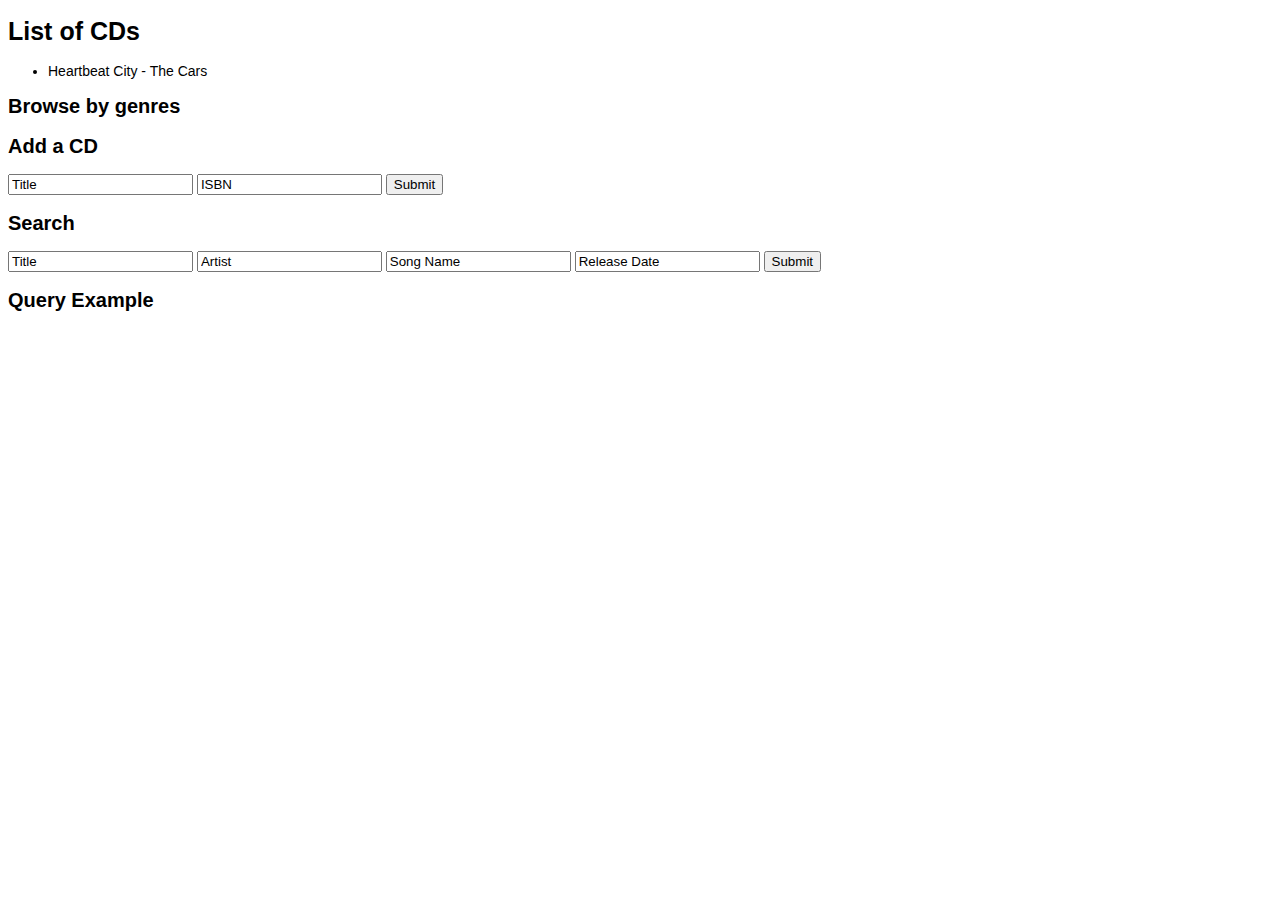
<file: index.html>
<!DOCTYPE html>
<html lang="en">
<head>
<title>CDs</title>
<link href="style.css" rel="stylesheet" type="text/css">
</head>
<body>
<div id="cd">
<h1>List of CDs</h1>
<ul>
<li><a rel="cd" href="0075596029629.html">Heartbeat City - The Cars</a></li>
</ul>
</div>
<div id="genres">
<h2><a rel="genres" href="genres.html">Browse by genres</a></h2>
</div>
<div id="add-cd">
<h2>Add a CD</h2>
<form method="post" action="/">
<input type="text" name ="Title" value="Title"/>
<input type="text" name ="ISBN" value="ISBN"/>
<input type="submit"/>
</form>
</div>
<div id="query">
<h2>Search</h2>
<form method="get" action="/query">
<input type="text" name="title" value="Title"/>
<input type="text" name="artist" value="Artist"/>
<input type="text" name="song-name" value="Song Name"/>
<input type="text" name="release-date" value="Release Date"/>
<input type="submit"/>
<h2><a rel="query" href="find-cds.html">Query Example</a></h2>
</form>
</div>
</body>
</html>
</file>
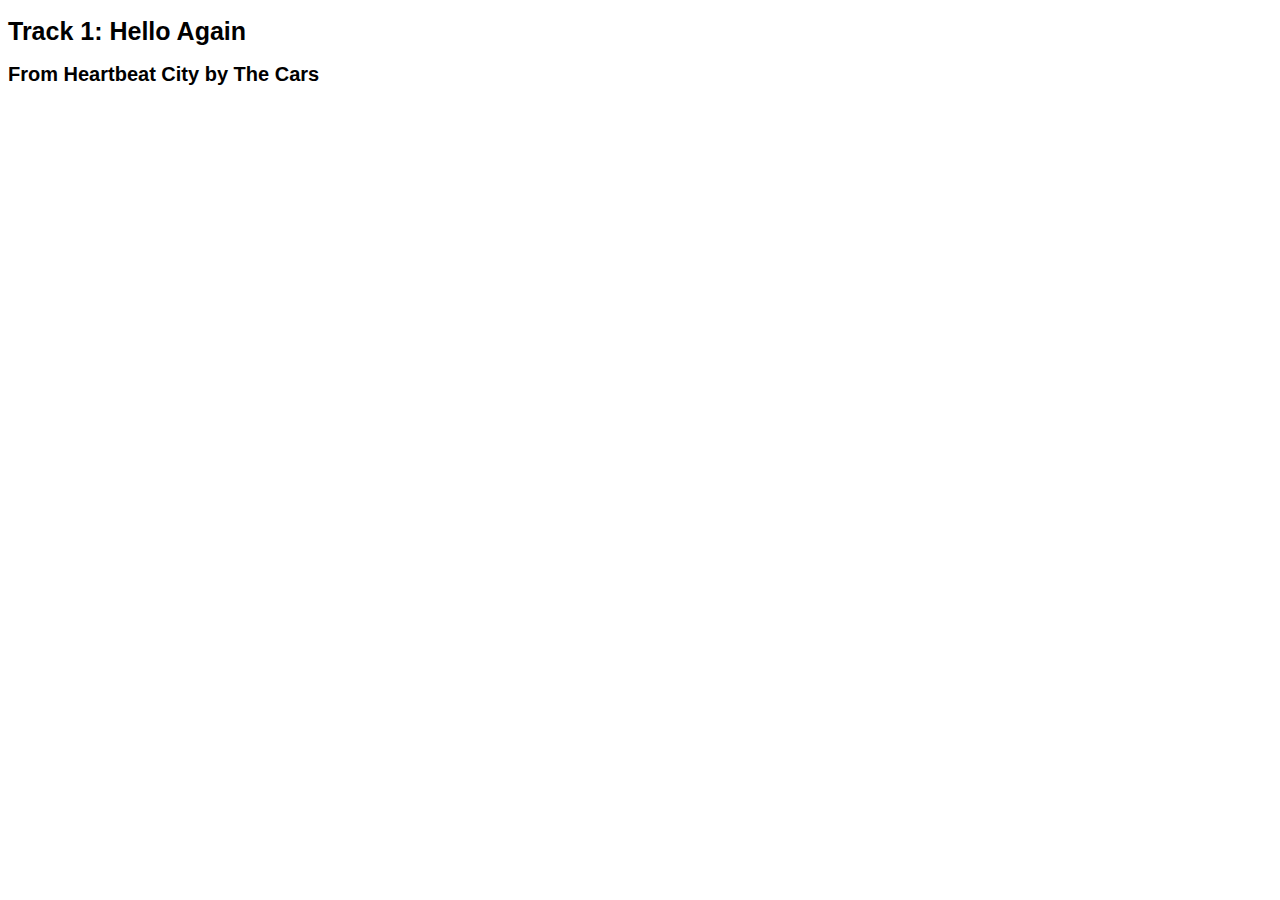
<file: 0075596029629-tr1.html>
<!DOCTYPE html>
<html lang="en">
<head>
<title>Track 1 - Heartbeat City - The Cars</title>
<link href="style.css" rel="stylesheet" type="text/css">
</head>
<body>
<div id="cd">
<h1>Track 1: Hello Again</h1>
<h2><a rel="cd" href="0075596029629.html">From Heartbeat City by The Cars</a></h2>
</div>
</body>
</html>
</file>
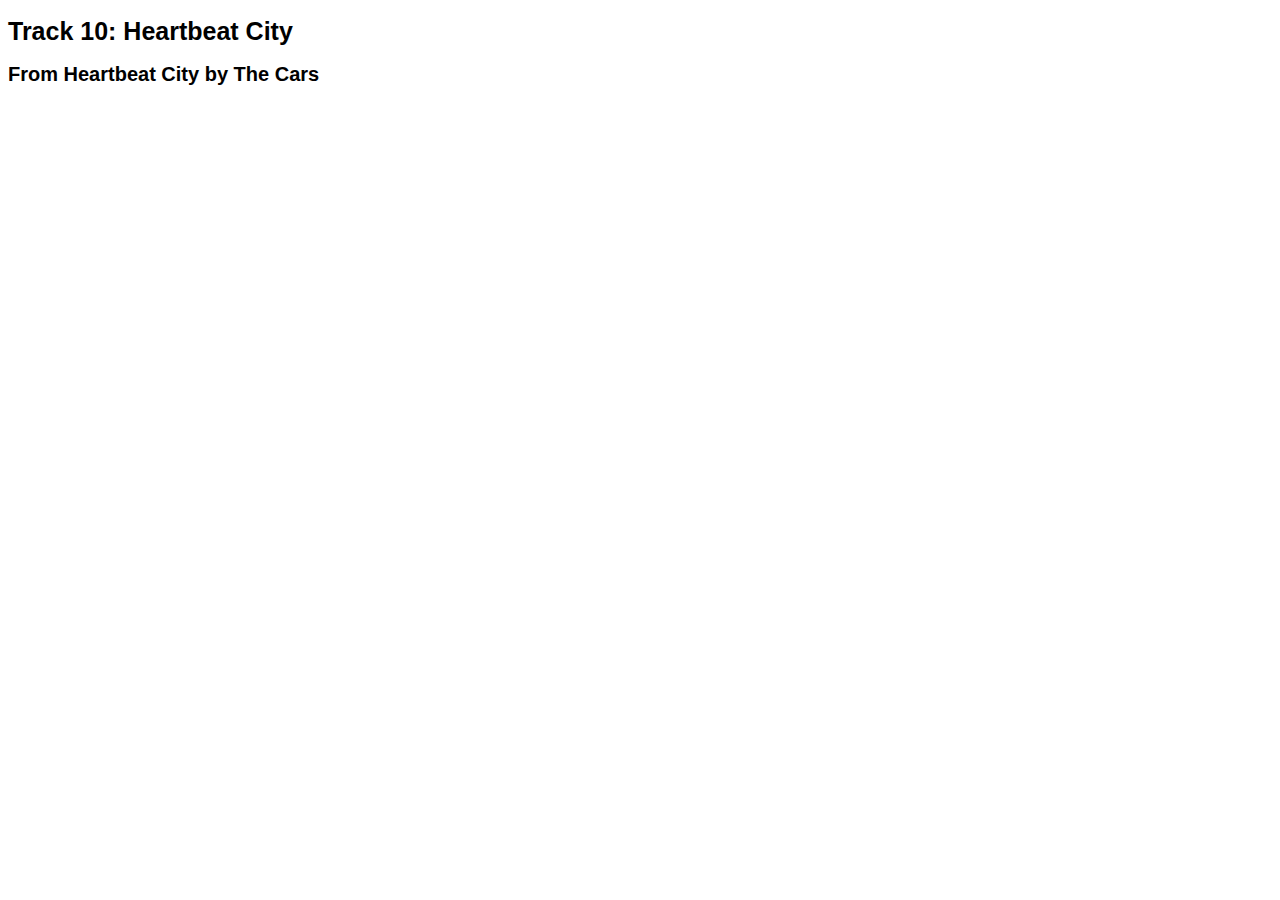
<file: 0075596029629-tr10.html>
<!DOCTYPE html>
<html lang="en">
<head>
<title>Track 10 - Heartbeat City - The Cars</title>
<link href="style.css" rel="stylesheet" type="text/css">
</head>
<body>
<div id="cd">
<h1>Track 10: Heartbeat City</h1>
<h2><a rel="cd" href="0075596029629.html">From Heartbeat City by The Cars</a></h2>
</div>
</body>
</html>
</file>
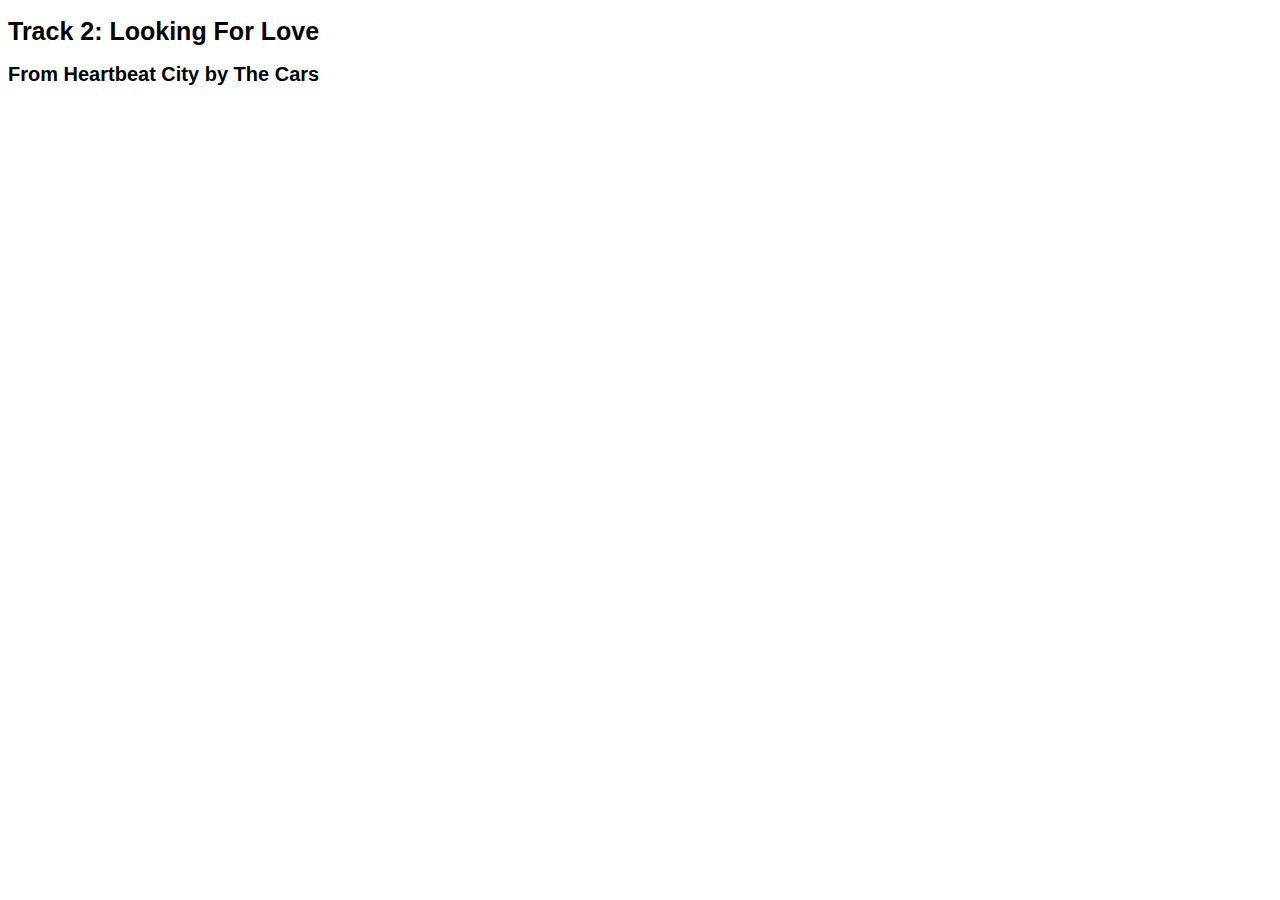
<file: 0075596029629-tr2.html>
<!DOCTYPE html>
<html lang="en">
<head>
<title>Track 2 - Heartbeat City - The Cars</title>
<link href="style.css" rel="stylesheet" type="text/css">
</head>
<body>
<div id="cd">
<h1>Track 2: Looking For Love</h1>
<h2><a rel="cd" href="0075596029629.html">From Heartbeat City by The Cars</a></h2>
</div>
</body>
</html>
</file>
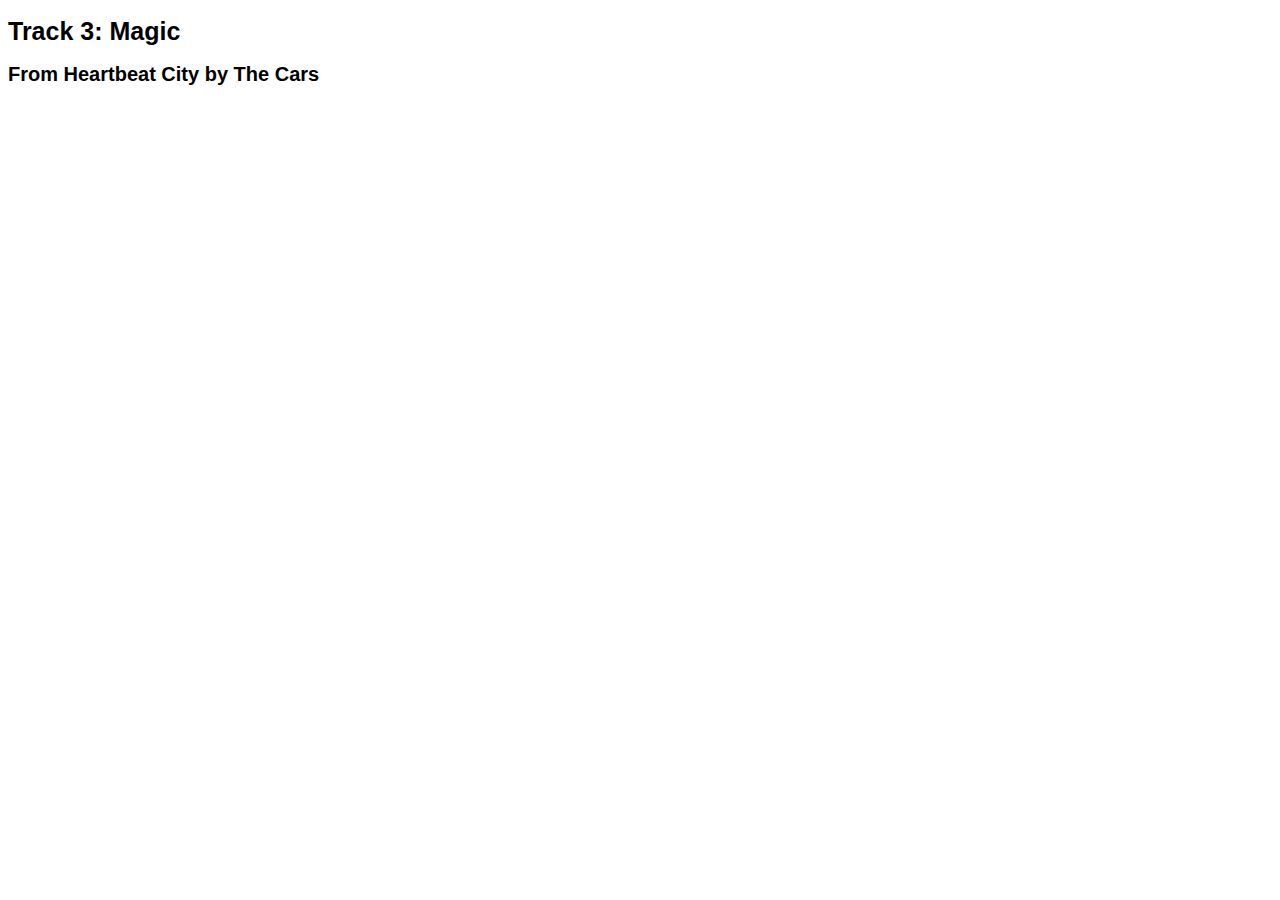
<file: 0075596029629-tr3.html>
<!DOCTYPE html>
<html lang="en">
<head>
<title>Track 3 - Heartbeat City - The Cars</title>
<link href="style.css" rel="stylesheet" type="text/css">
</head>
<body>
<div id="cd">
<h1>Track 3: Magic</h1>
<h2><a rel="cd" href="0075596029629.html">From Heartbeat City by The Cars</a></h2>
</div>
</body>
</html>
</file>
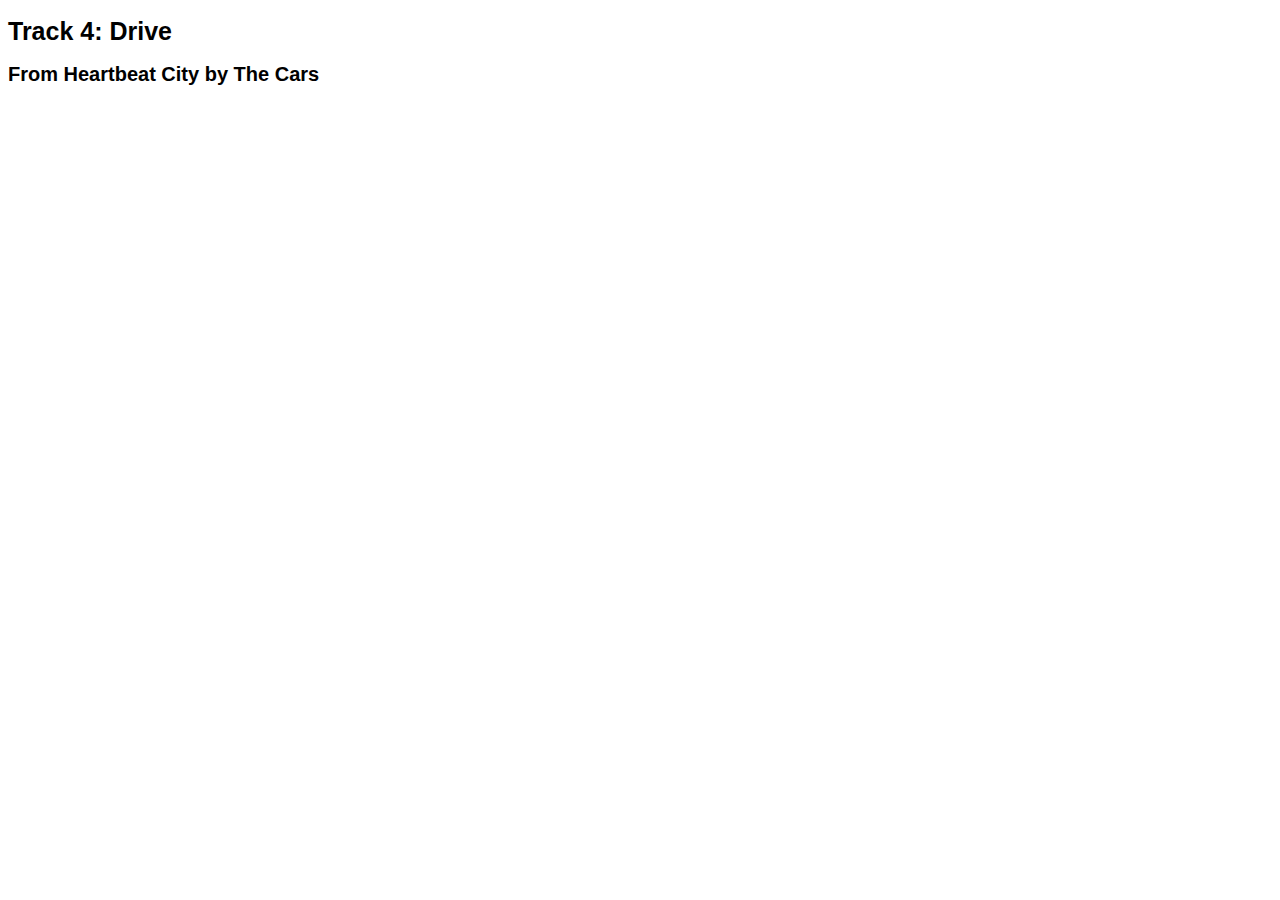
<file: 0075596029629-tr4.html>
<!DOCTYPE html>
<html lang="en">
<head>
<title>Track 4 - Heartbeat City - The Cars</title>
<link href="style.css" rel="stylesheet" type="text/css">
</head>
<body>
<div id="cd">
<h1>Track 4: Drive</h1>
<h2><a rel="cd" href="0075596029629.html">From Heartbeat City by The Cars</a></h2>
</div>
</body>
</html>
</file>
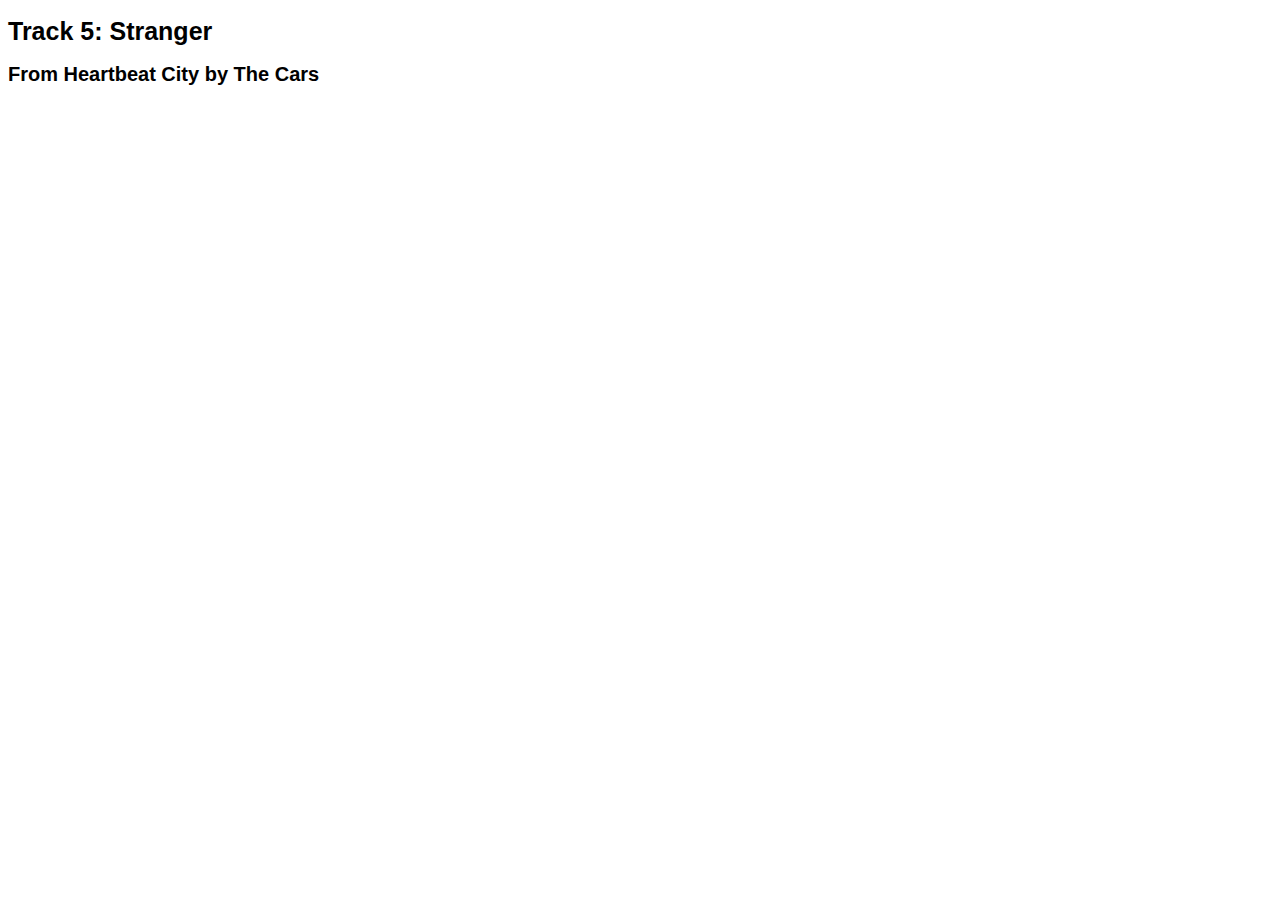
<file: 0075596029629-tr5.html>
<!DOCTYPE html>
<html lang="en">
<head>
<title>Track 5 - Heartbeat City - The Cars</title>
<link href="style.css" rel="stylesheet" type="text/css">
</head>
<body>
<div id="cd">
<h1>Track 5: Stranger</h1>
<h2><a rel="cd" href="0075596029629.html">From Heartbeat City by The Cars</a></h2>
</div>
</body>
</html>
</file>
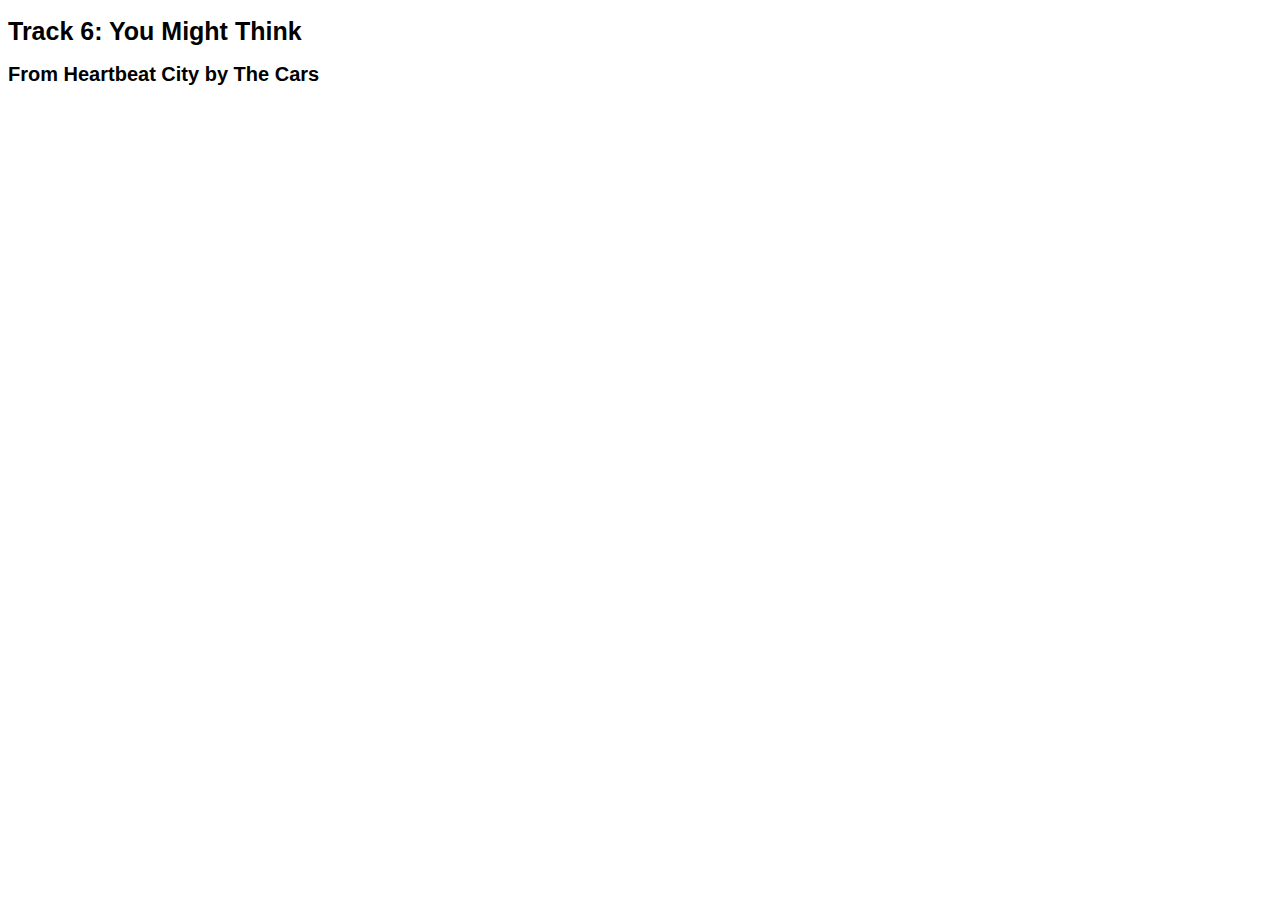
<file: 0075596029629-tr6.html>
<!DOCTYPE html>
<html lang="en">
<head>
<title>Track 6 - Heartbeat City - The Cars</title>
<link href="style.css" rel="stylesheet" type="text/css">
</head>
<body>
<div id="cd">
<h1>Track 6: You Might Think</h1>
<h2><a rel="cd" href="0075596029629.html">From Heartbeat City by The Cars</a></h2>
</div>
</body>
</html>
</file>
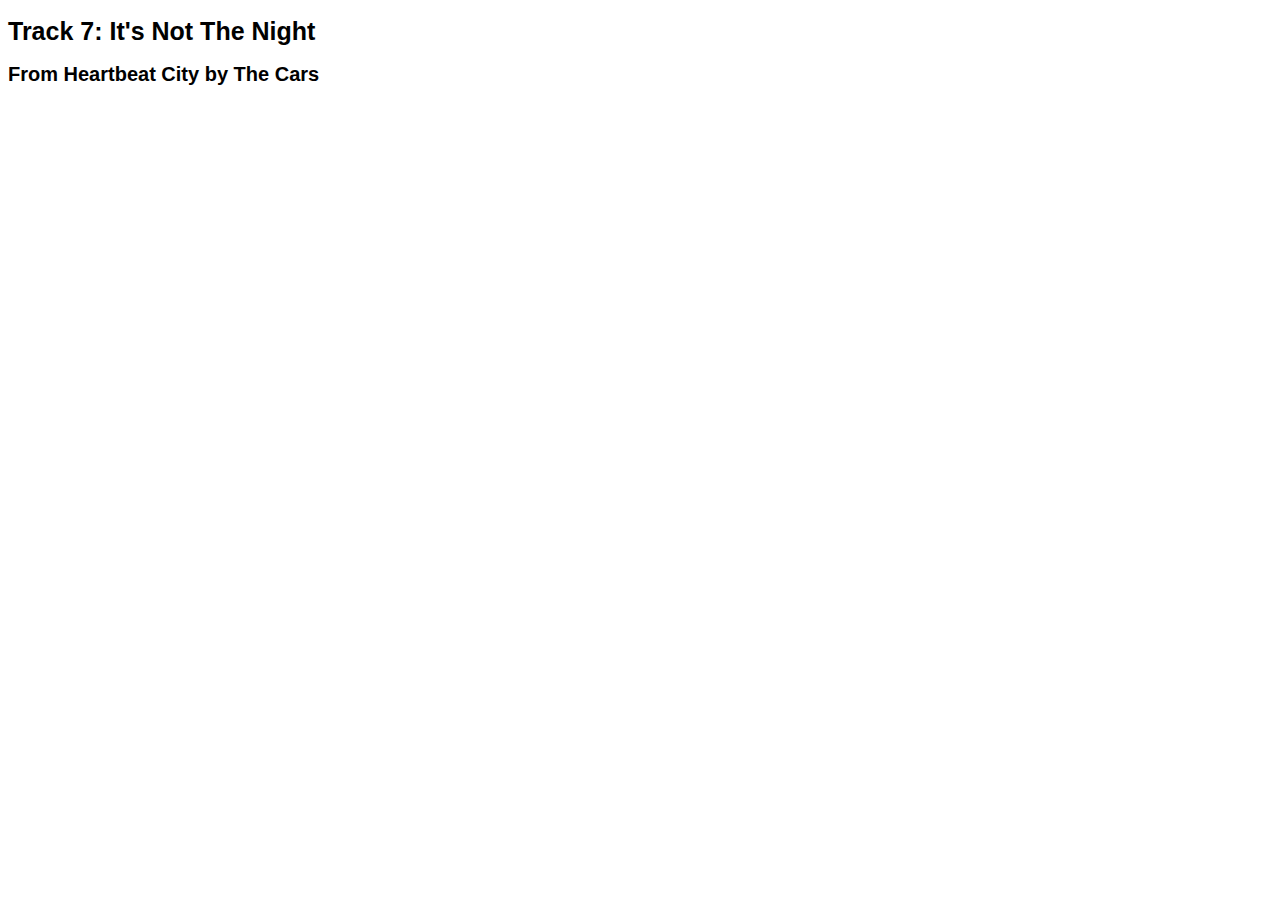
<file: 0075596029629-tr7.html>
<!DOCTYPE html>
<html lang="en">
<head>
<title>Track 7 - Heartbeat City - The Cars</title>
<link href="style.css" rel="stylesheet" type="text/css">
</head>
<body>
<div id="cd">
<h1>Track 7: It's Not The Night</h1>
<h2><a rel="cd" href="0075596029629.html">From Heartbeat City by The Cars</a></h2>
</div>
</body>
</html>
</file>
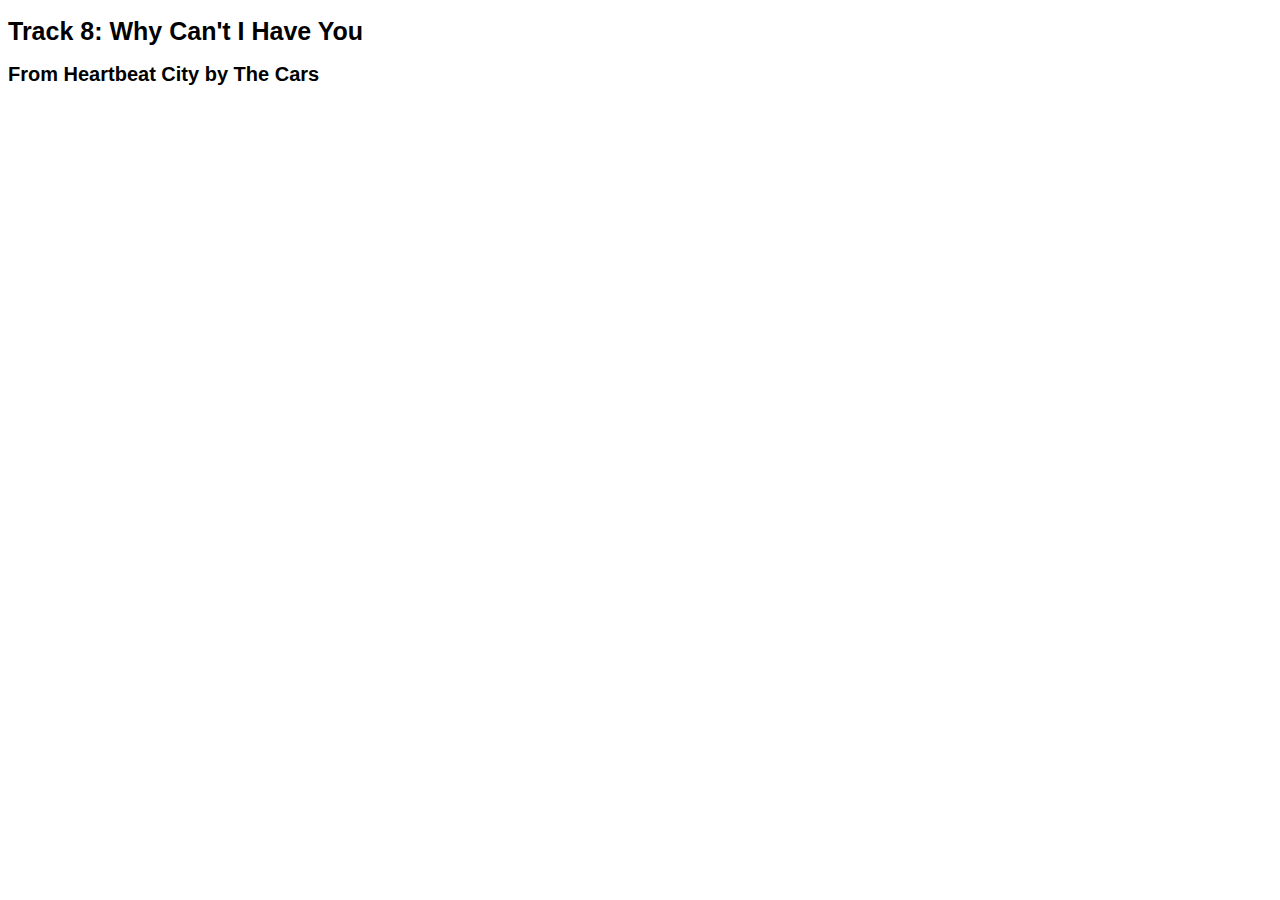
<file: 0075596029629-tr8.html>
<!DOCTYPE html>
<html lang="en">
<head>
<title>Track 8 - Heartbeat City - The Cars</title>
<link href="style.css" rel="stylesheet" type="text/css">
</head>
<body>
<div id="cd">
<h1>Track 8: Why Can't I Have You</h1>
<h2><a rel="cd" href="0075596029629.html">From Heartbeat City by The Cars</a></h2>
</div>
</body>
</html>
</file>
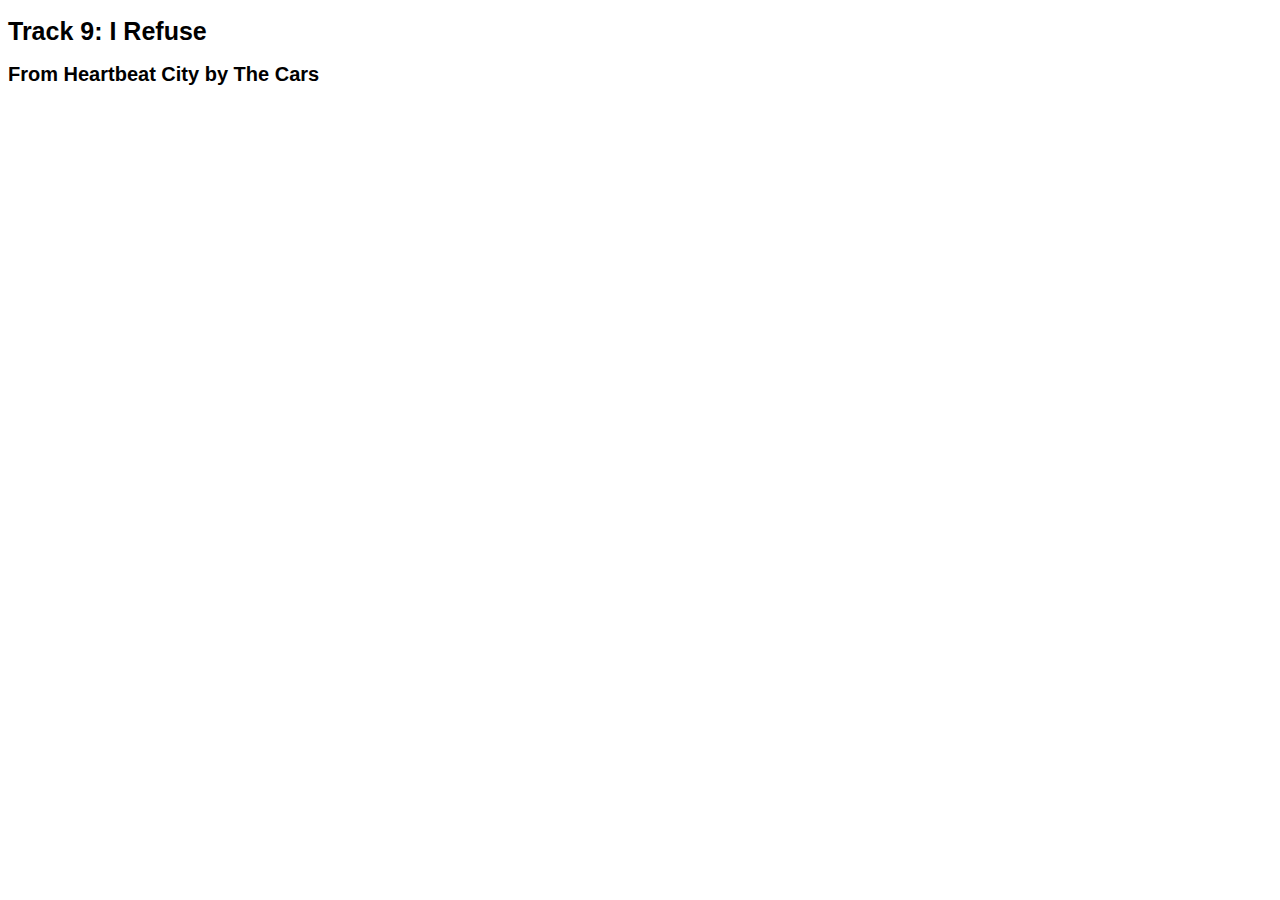
<file: 0075596029629-tr9.html>
<!DOCTYPE html>
<html lang="en">
<head>
<title>Track 9 - Heartbeat City - The Cars</title>
<link href="style.css" rel="stylesheet" type="text/css">
</head>
<body>
<div id="cd">
<h1>Track 9: I Refuse</h1>
<h2><a rel="cd" href="0075596029629.html">From Heartbeat City by The Cars</a></h2>
</div>
</body>
</html>
</file>
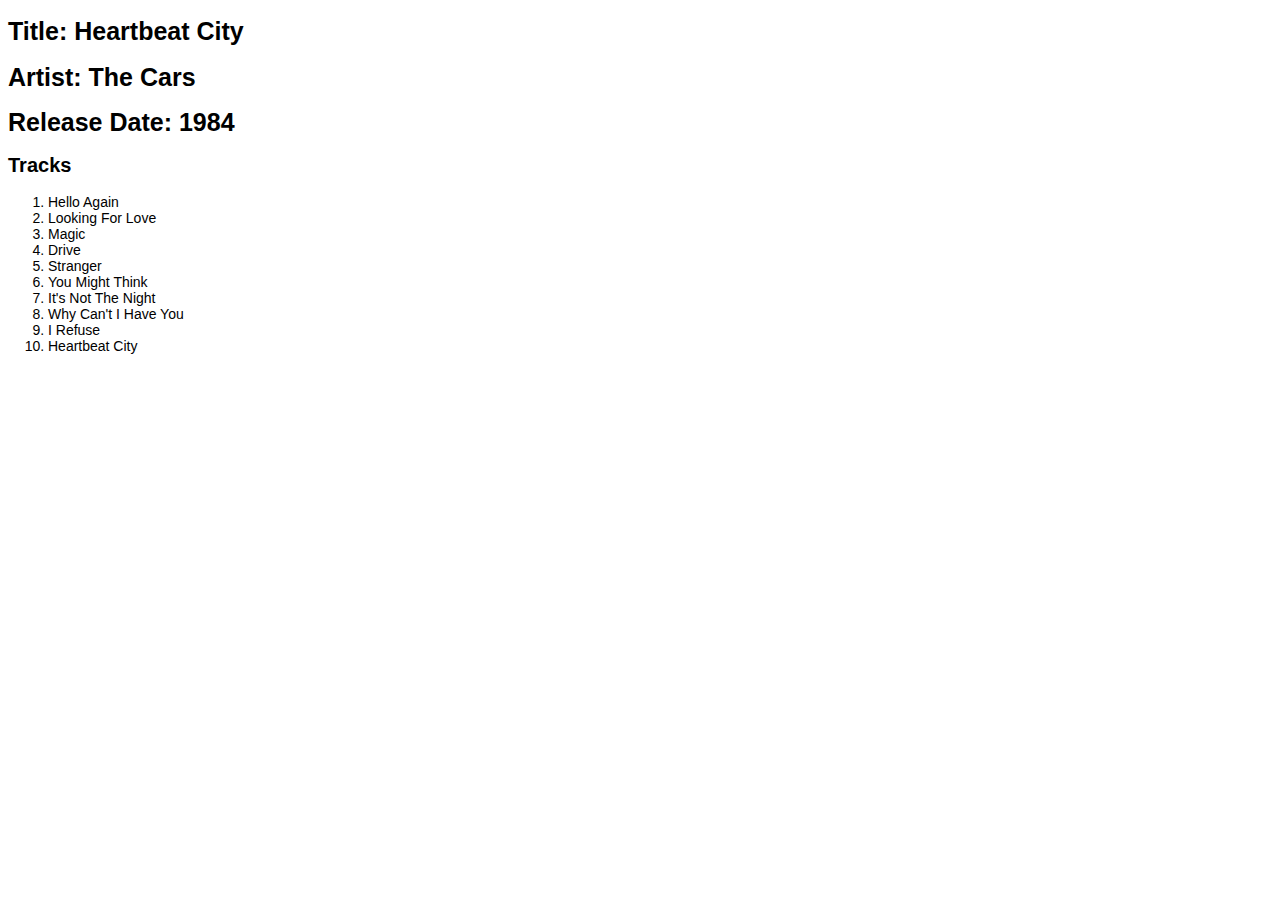
<file: 0075596029629.html>
<!DOCTYPE html>
<html lang="en">
<head>
<title>Heartbeat City - The Cars</title>
<link href="style.css" rel="stylesheet" type="text/css">
</head>
<body>
<div id="cd">
<h1>Title: Heartbeat City</h1>
<h1>Artist: The Cars</h1>
<h1>Release Date: 1984</h1>
<h2>Tracks</h2>
<ol>
<li><a rel="cd" href="0075596029629-tr1.html">Hello Again</a></li>
<li><a rel="cd" href="0075596029629-tr2.html">Looking For Love</a></li>
<li><a rel="cd" href="0075596029629-tr3.html">Magic</a></li>
<li><a rel="cd" href="0075596029629-tr4.html">Drive</a></li>
<li><a rel="cd" href="0075596029629-tr5.html">Stranger</a></li>
<li><a rel="cd" href="0075596029629-tr6.html">You Might Think</a></li>
<li><a rel="cd" href="0075596029629-tr7.html">It's Not The Night</a></li>
<li><a rel="cd" href="0075596029629-tr8.html">Why Can't I Have You</a></li>
<li><a rel="cd" href="0075596029629-tr9.html">I Refuse</a></li>
<li><a rel="cd" href="0075596029629-tr10.html">Heartbeat City</a></li>
</ol>
</div>
</body>
</html>
</file>
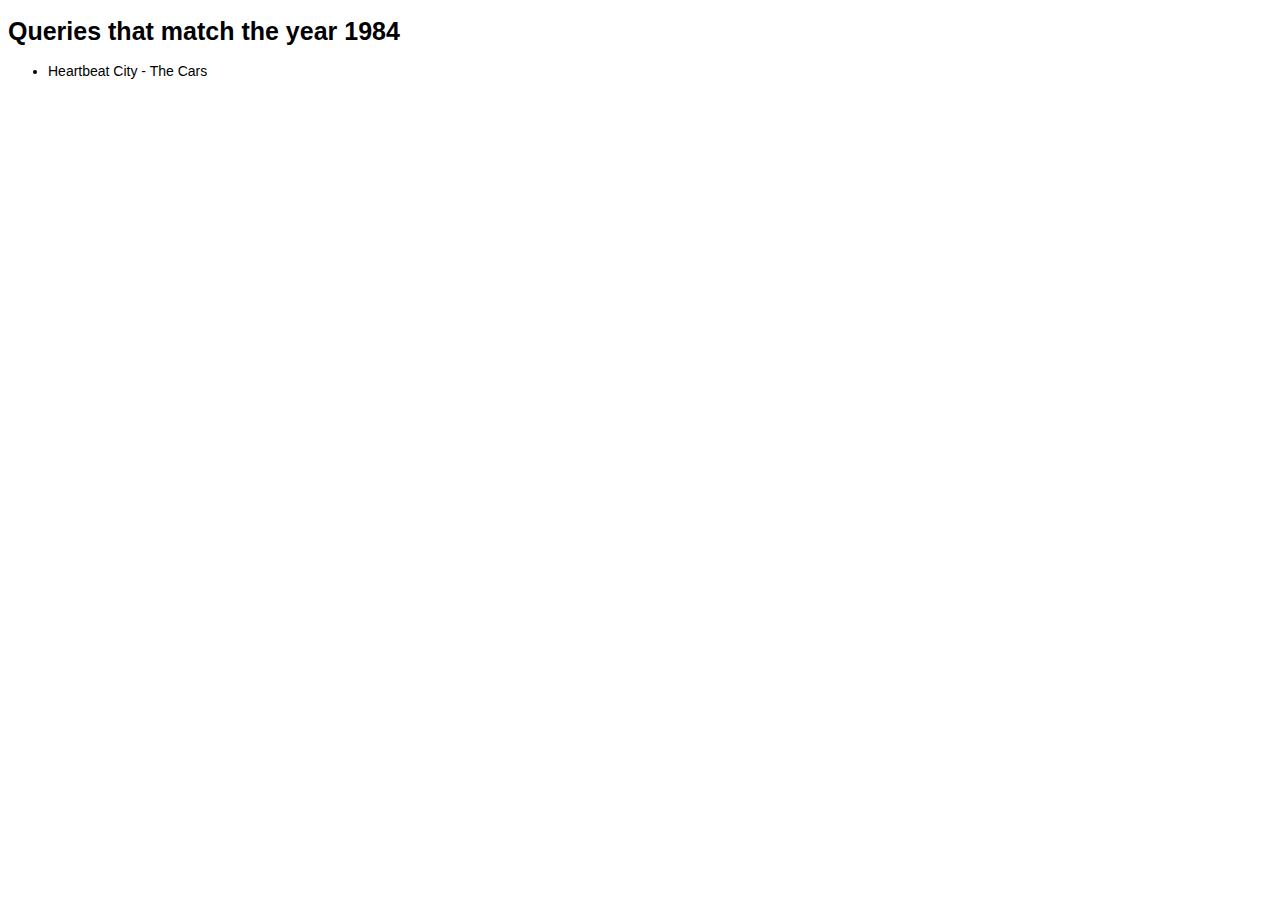
<file: find-cds.html>
<!DOCTYPE html>
<html lang="en">
<head>
<title>1984 - Querey</title>
<link href="style.css" rel="stylesheet" type="text/css">
</head>
<body>
<div id="query">
<h1>Queries that match the year 1984</h1>
<ul>
<li><a rel="cd" href="0075596029629.html">Heartbeat City - The Cars</a></li>
</ul>
</div>
</body>
</html>
</file>
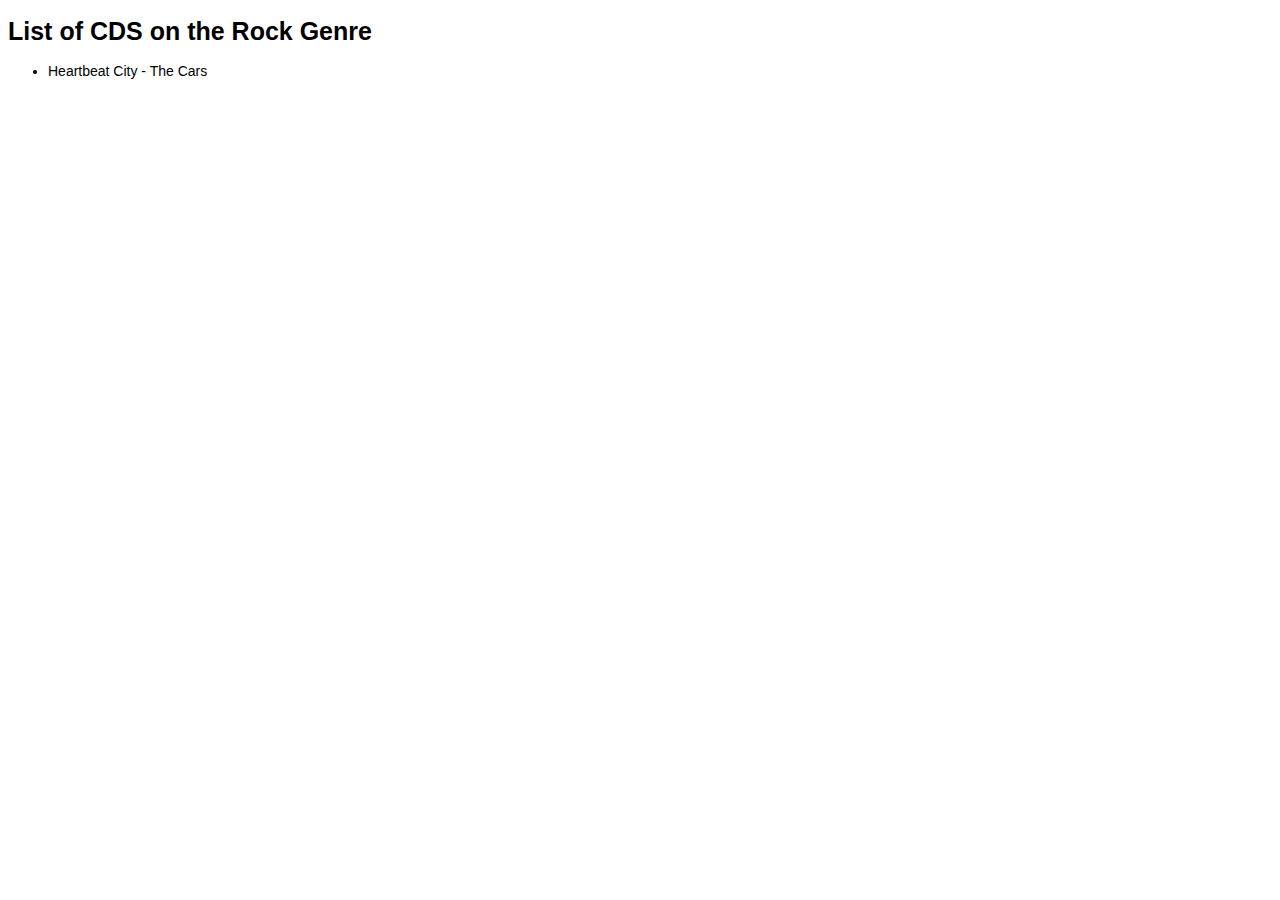
<file: genres-rock.html>
<!DOCTYPE html>
<html lang="en">
<head>
<title>Genres - Rock</title>
<link href="style.css" rel="stylesheet" type="text/css">
</head>
<body>
<div id="genre">
<h1>List of CDS on the Rock Genre</h1>
<ul>
<li><a rel="cd" href="0075596029629.html">Heartbeat City - The Cars</a></li>
</ul>
</div>
</body>
</html>
</file>
<file: style.css>
body
{
font-family:"Arial";
font-size:14px;
}

a 
{
color: #000000;
text-decoration: none;
}
a:hover
{
color: #666666;
text-decoration: none; 
}

h1{
font-size: 25px;
}
h2{
font-size: 20px;
}

.cd h1{
font-size: 30px;
}
.cd h2{
font-size: 18px;
}

.xxx h1{
font-size: 25px;
}
.xxx h2{
font-size: 20px;
}
</file>
